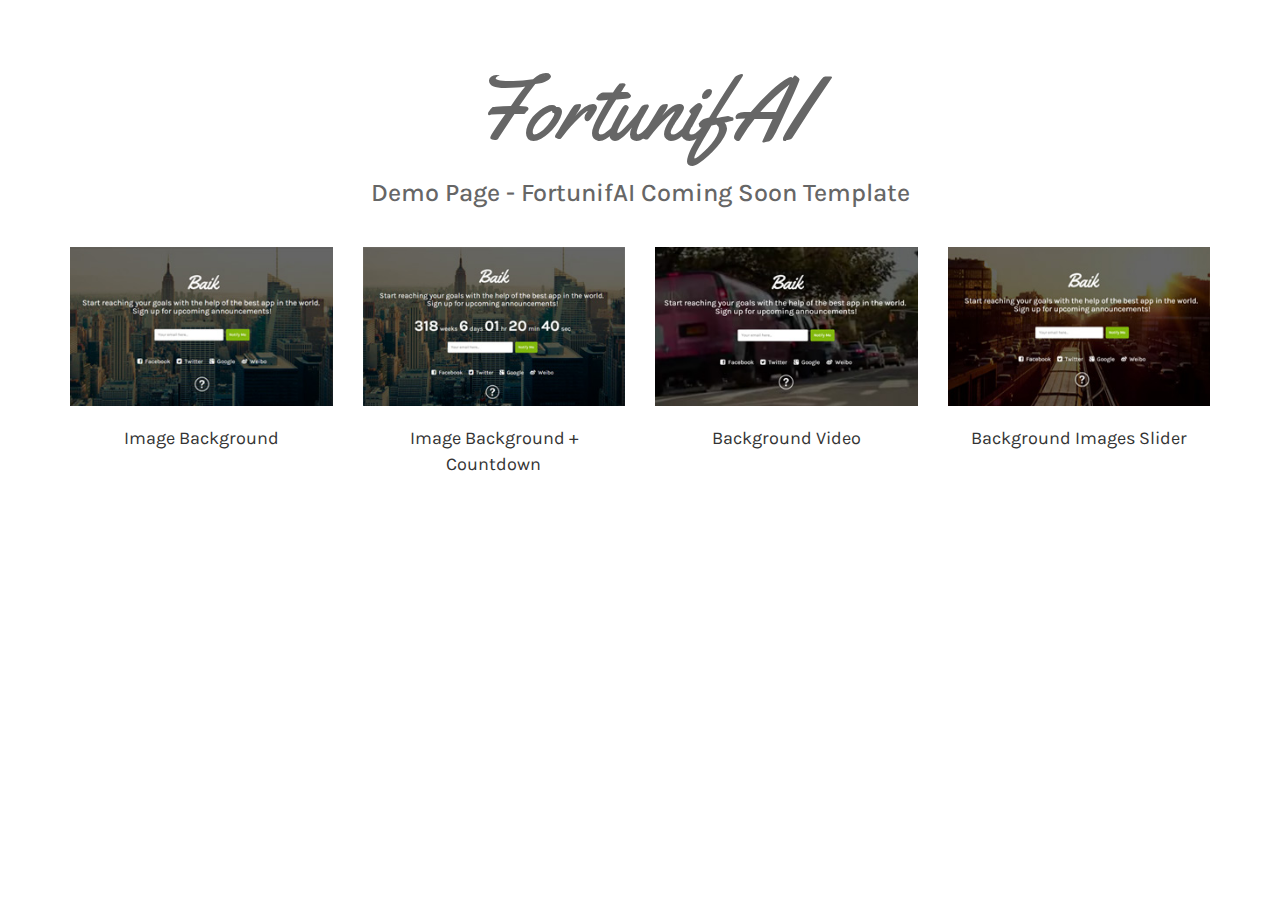
<file: choice.html>
<!DOCTYPE html>
<html lang="en">

<head>
    <meta charset="utf-8">
    <meta http-equiv="X-UA-Compatible" content="IE=edge">
    <meta name="viewport" content="width=device-width, initial-scale=1">
    <title>FortunifAI - Coming Soon Template</title>

    <!-- Bootstrap -->
    <link href="css/bootstrap.min.css" rel="stylesheet">

    <!-- HTML5 Shim and Respond.js IE8 support of HTML5 elements and media queries -->
    <!-- WARNING: Respond.js doesn't work if you view the page via file:// -->
    <!--[if lt IE 9]>
      <script src="https://oss.maxcdn.com/html5shiv/3.7.2/html5shiv.min.js"></script>
      <script src="https://oss.maxcdn.com/respond/1.4.2/respond.min.js"></script>
    <![endif]-->

    <!--  Google Font-->
    <link href='http://fonts.googleapis.com/css?family=Yellowtail' rel='stylesheet' type='text/css'>
    <link href='http://fonts.googleapis.com/css?family=Karla:400,700' rel='stylesheet' type='text/css'>

    <style>
        .container img {
            width: 100%;
            display: block;
            margin-bottom: 20px;
        }
        .container {
            font-family: 'Karla', sans-serif;
            font-size: 18px;
        }
        .container h1 {
            color: #666;
            font-family: 'Yellowtail', cursive;
            font-size: 5em;
        }
        .container h2 {
            color: #666;
            font-family: 'Karla', sans-serif;
            font-size: 1.4em;
            margin-bottom: 40px;
        }
    </style>
</head>

<body>

    <br>
    <br>

    <div class="container" style="text-align:center;">
        <div class="row">
            <div class="col-md-12">
                <h1>FortunifAI</h1>
                <h2>Demo Page -  FortunifAI Coming Soon Template</h2> 
            </div>
            <div class="col-md-3">
                <a href="index.html">
                    <img src="1.jpg" alt="">
                </a>
                Image Background
            </div>
            <div class="col-md-3">
                <a href="with-countdown.html">
                    <img src="2.jpg" alt="">
                </a>
                Image Background + Countdown
            </div>
            <div class="col-md-3">
                <a href="with-video.html">
                    <img src="3.jpg" alt="">
                </a>
                Background Video
            </div>
            <div class="col-md-3">
                <a href="with-background-slide.html">
                    <img src="4.jpg" alt="">
                </a>
                Background Images Slider
            </div>
        </div>
    </div>
</body>
</html>
</file>
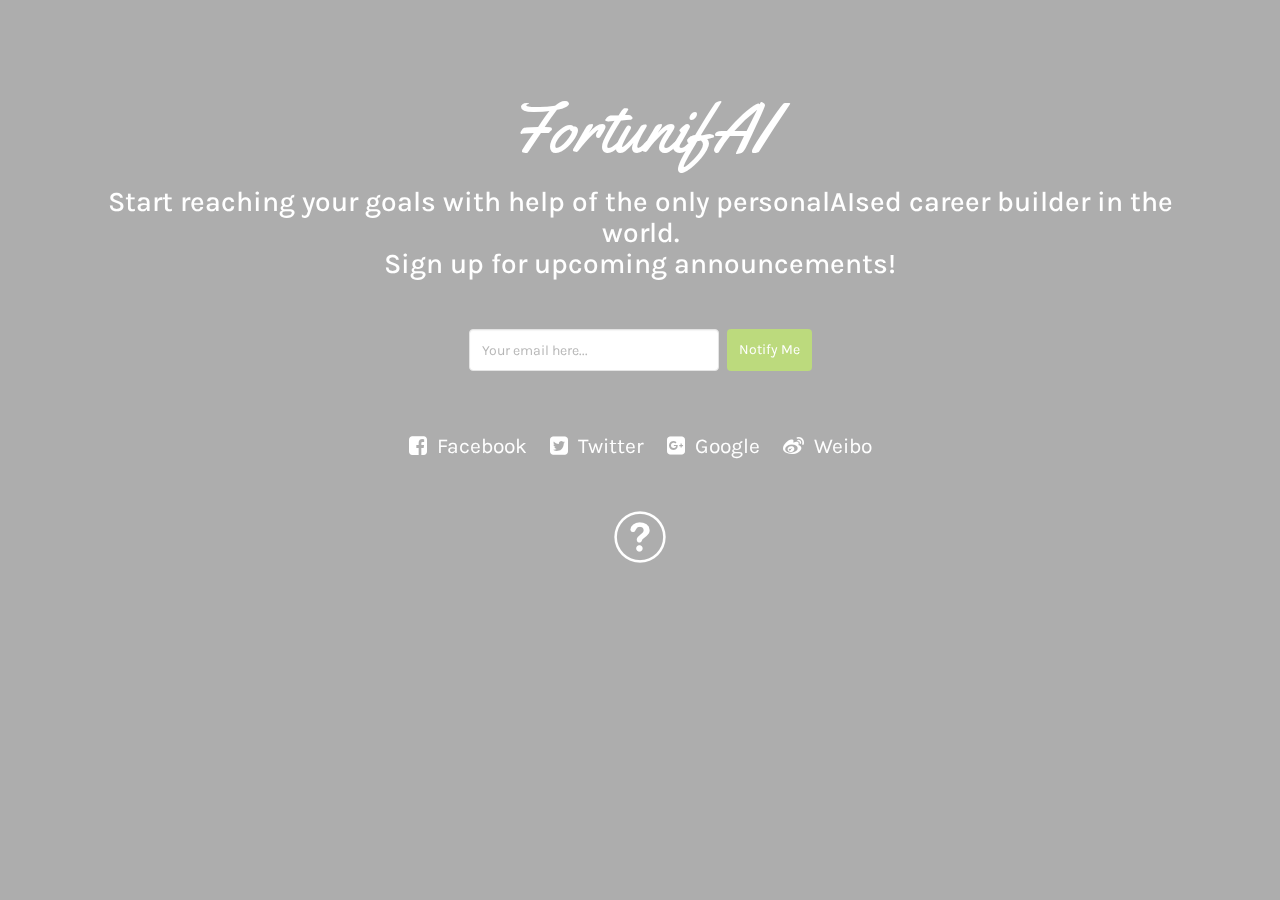
<file: with-background-slide.html>
<!DOCTYPE html>
<html lang="en">

<head>
    <meta charset="utf-8">
    <meta http-equiv="X-UA-Compatible" content="IE=edge">
    <meta name="viewport" content="width=device-width, initial-scale=1">
     <title>FortunifAI - Coming Soon Templates</title>

    <!-- Bootstrap -->
    <link href="css/bootstrap.min.css" rel="stylesheet">

    <!-- Styles-->
    <link href="css/main.css" rel="stylesheet">

    <!-- HTML5 Shim and Respond.js IE8 support of HTML5 elements and media queries -->
    <!-- WARNING: Respond.js doesn't work if you view the page via file:// -->
    <!--[if lt IE 9]>
      <script src="https://oss.maxcdn.com/html5shiv/3.7.2/html5shiv.min.js"></script>
      <script src="https://oss.maxcdn.com/respond/1.4.2/respond.min.js"></script>
    <![endif]-->

    <!--  Font Awesome-->
    <link href="//netdna.bootstrapcdn.com/font-awesome/4.0.3/css/font-awesome.min.css" rel="stylesheet">

    <!--  Google Font-->
    <link href='http://fonts.googleapis.com/css?family=Yellowtail' rel='stylesheet' type='text/css'>
    <link href='http://fonts.googleapis.com/css?family=Karla:400,700' rel='stylesheet' type='text/css'>
</head>

<body>
   <!-- Preloader -->
<div id="preloader">
    <div id="status">&nbsp;</div>
</div>
<!--   background image slider-->
    <ul class="cb-slideshow">
        <li><span>Image 01</span>
        </li>
        <li><span>Image 02</span>
        </li>
        <li><span>Image 03</span>
        </li>
        <li><span>Image 04</span>
        </li>
        <li><span>Image 05</span>
        </li>
        <li><span>Image 06</span>
        </li>
    </ul>
    <div class="main">
        <div class="cover black" data-color="black"></div>
        <div class="content">
            <div class="container">
                <div class="top">
                    <div class="row">
                        <div class="col-md-12">
                            <h1 class="wow swing">FortunifAI</h1> 
                            <h2>Start reaching your goals with help of the only personalAIsed career builder in the world. <br>Sign up for upcoming announcements!</h2>
                        </div>
                    </div>
                    <br>
                    <br>
                    <!----Subscription----->
                    <div class="row">
                        <div class="col-md-4 col-md-offset-4 subscribe">
                            <form class="form-inline" action="sendmail.php" method="post">
                                <div class="form-group">
                                    <label class="sr-only" for="exampleInputEmail2">Email address</label>
                                    <input type="text" name="email" class="form-control email" placeholder="Your email here...">
                                </div>
                                <button type="submit" class="btn btn-notif green">Notify Me</button>
                            </form>
                            <div class="success-message"></div>
                            <div class="error-message"></div>
                        </div>
                    </div>
                    <!----Social Media---->
                    <div class="row socialmedia">
                        <div class="col-md-12">
                            <ul class="wow">
                                <li>
                                    <a href="#"><i class="fa fa-facebook-square"></i>&nbsp;&nbsp;Facebook</a>
                                </li>
                                <li>
                                    <a href="#"><i class="fa fa-twitter-square"></i>&nbsp;&nbsp;Twitter</a>
                                </li>
                                <li>
                                    <a href="#"><i class="fa fa-google-plus-square"></i>&nbsp;&nbsp;Google</a>
                                </li>
                                <li>
                                    <a href="#"><i class="fa fa-weibo"></i>&nbsp;&nbsp;Weibo</a>
                                </li>
                            </ul>
                        </div>
                    </div>
                    <!----Button About---->
                    <div class="row about">
                        <div class="col-md-12">
                            <a href="#" class="open-about">
                                <p class="bt-image-about">
                                    <img src="images/about.png" alt="About">
                                </p>
                            </a>
                        </div>
                    </div>
                </div>
                <!----About---->
                <div class="row about-detail">
                    <div class="col-md-12">
                        <a href="#" class="back">BACK</a>
                        <br>
                        <img src="images/about.png" alt="">
                        <h2>About FortunifAI</h2>
                        <p>Nullam eros mi, mollis in sollicitudin non, tincidunt sed enim. Sed et felis metus, rhoncus ornare nibh. Ut at magna leo. Suspendisse egestas est ac dolor imperdiet pretium. Lorem ipsum dolor sit amet, consectetur adipiscing elit. Nam porttitor, erat sit amet venenatis luctus, augue libero ultrices quam, ut congue nisi risus eu purus. Cras semper consectetur elementum. Nulla vel aliquet libero. Vestibulum eget felis nec purus commodo convallis. Aliquam erat volutpat.</p>
                    </div>
                    <div class="clearfix"></div>
                    <br>
                    <div class="col-md-4">
                        <i class="fa fa-phone"></i>
                        <p class="title">Phone</p>
                        <p>Phone: (111) 000 999</p>
                    </div>
                    <div class="col-md-4">
                        <i class="fa fa-envelope"></i>
                        <p class="title">Email</p>
                        <p>email@example.com</p>
                    </div>
                    <div class="col-md-4">
                        <i class="fa fa-map-marker"></i>
                        <p class="title">Address</p>
                        <p>Kauman Street 30, HH, 265798</p>
                    </div>
                    <div class="clearfix"></div>
                    <div class="col-md-12 copyright">
                        &copy; 2014 FortunifAI
                    </div>
                </div>
            </div>
        </div>
    </div>

     <!-- jQuery (necessary for Bootstrap's JavaScript plugins) -->
    <script src="https://ajax.googleapis.com/ajax/libs/jquery/1.11.1/jquery.min.js"></script>
    <!-- Include all compiled plugins (below), or include individual files as needed -->
    <script src="js/bootstrap.min.js"></script>
    <script src="js/main.js"></script>
    <script src="js/wow.min.js"></script>
    <script>
        new WOW().init();
    </script>
    <!-- Preloader -->
    <script type="text/javascript">
        //<![CDATA[
            $(window).load(function() { // makes sure the whole site is loaded
                $('#status').fadeOut(); // will first fade out the loading animation
                $('#preloader').delay(350).fadeOut('slow'); // will fade out the white DIV that covers the website.
                $('body').delay(350).css({'overflow':'visible'});
            })
        //]]>
    </script>
</body>

</html>
</file>
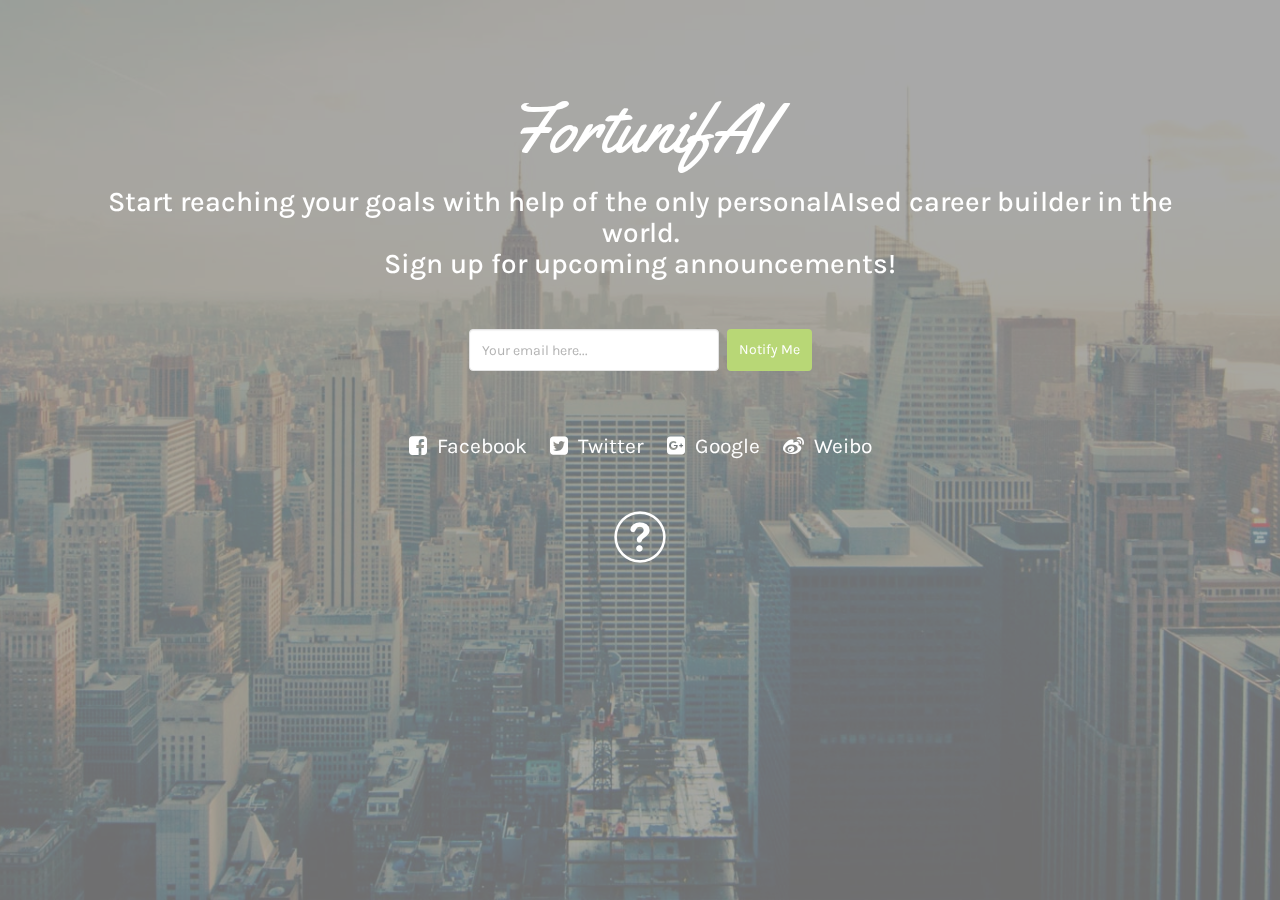
<file: with-countdown.html>
<!DOCTYPE html>
<html lang="en">

<head>
    <meta charset="utf-8">
    <meta http-equiv="X-UA-Compatible" content="IE=edge">
    <meta name="viewport" content="width=device-width, initial-scale=1">
    <title>FortunifAI - Coming Soon Templates</title>

    <!-- Bootstrap -->
    <link href="css/bootstrap.min.css" rel="stylesheet">

    <!-- Styles-->
    <link href="css/main.css" rel="stylesheet">

    <!-- HTML5 Shim and Respond.js IE8 support of HTML5 elements and media queries -->
    <!-- WARNING: Respond.js doesn't work if you view the page via file:// -->
    <!--[if lt IE 9]>
      <script src="https://oss.maxcdn.com/html5shiv/3.7.2/html5shiv.min.js"></script>
      <script src="https://oss.maxcdn.com/respond/1.4.2/respond.min.js"></script>
    <![endif]-->

    <!--  Font Awesome-->
    <link href="//netdna.bootstrapcdn.com/font-awesome/4.0.3/css/font-awesome.min.css" rel="stylesheet">

    <!--  Google Font-->
    <link href='http://fonts.googleapis.com/css?family=Yellowtail' rel='stylesheet' type='text/css'>
    <link href='http://fonts.googleapis.com/css?family=Karla:400,700' rel='stylesheet' type='text/css'>
</head>

<body>
      <!-- Preloader -->
<div id="preloader">
    <div id="status">&nbsp;</div>
</div>
    <div class="main" style="background-image: url('images/bg.jpg')">
        <div class="cover black" data-color="black"></div>
        <div class="content">
            <div class="container">
                <div class="top">
                    <div class="row">
                        <div class="col-md-12">
                            <h1 class="wow swing">FortunifAI</h1> 
                            <h2>Start reaching your goals with help of the only personalAIsed career builder in the world. <br>Sign up for upcoming announcements!</h2>
                        </div>
                    </div>
                    <br>
                   <div id="getting-started"></div>
                    <br>
                    <!----Subscription----->
                    <div class="row">
                        <div class="col-md-4 col-md-offset-4 subscribe">
                            <form class="form-inline" action="sendmail.php" method="post">
                                <div class="form-group">
                                    <label class="sr-only" for="exampleInputEmail2">Email address</label>
                                    <input type="text" name="email" class="form-control email" placeholder="Your email here...">
                                </div>
                                <button type="submit" class="btn btn-notif green">Notify Me</button>
                            </form>
                            <div class="success-message"></div>
                            <div class="error-message"></div>
                        </div>
                    </div>
                    <!----Social Media---->
                    <div class="row socialmedia">
                        <div class="col-md-12">
                            <ul class="wow">
                                <li>
                                    <a href="#"><i class="fa fa-facebook-square"></i>&nbsp;&nbsp;Facebook</a>
                                </li>
                                <li>
                                    <a href="#"><i class="fa fa-twitter-square"></i>&nbsp;&nbsp;Twitter</a>
                                </li>
                                <li>
                                    <a href="#"><i class="fa fa-google-plus-square"></i>&nbsp;&nbsp;Google</a>
                                </li>
                                <li>
                                    <a href="#"><i class="fa fa-weibo"></i>&nbsp;&nbsp;Weibo</a>
                                </li>
                            </ul>
                        </div>
                    </div>
                    <!----Button About---->
                    <div class="row about">
                        <div class="col-md-12">
                            <a href="#" class="open-about">
                                <p class="bt-image-about">
                                    <img src="images/about.png" alt="About">
                                </p>
                            </a>
                        </div>
                    </div>
                </div>
                <!----About---->
                <div class="row about-detail">
                    <div class="col-md-12">
                        <a href="#" class="back">BACK</a>
                        <br>
                        <img src="images/about.png" alt="">
                        <h2>About FortunifAI</h2>
                        <p>Nullam eros mi, mollis in sollicitudin non, tincidunt sed enim. Sed et felis metus, rhoncus ornare nibh. Ut at magna leo. Suspendisse egestas est ac dolor imperdiet pretium. Lorem ipsum dolor sit amet, consectetur adipiscing elit. Nam porttitor, erat sit amet venenatis luctus, augue libero ultrices quam, ut congue nisi risus eu purus. Cras semper consectetur elementum. Nulla vel aliquet libero. Vestibulum eget felis nec purus commodo convallis. Aliquam erat volutpat.</p>
                    </div>
                    <div class="clearfix"></div>
                    <br>
                    <div class="col-md-4">
                        <i class="fa fa-phone"></i>
                        <p class="title">Phone</p>
                        <p>Phone: (111) 000 999</p>
                    </div>
                    <div class="col-md-4">
                        <i class="fa fa-envelope"></i>
                        <p class="title">Email</p>
                        <p>email@example.com</p>
                    </div>
                    <div class="col-md-4">
                        <i class="fa fa-map-marker"></i>
                        <p class="title">Address</p>
                        <p>Kauman Street 30, HH, 265798</p>
                    </div>
                    <div class="clearfix"></div>
                    <div class="col-md-12 copyright">
                        &copy; 2014 FortunifAI
                    </div>
                </div>
            </div>
        </div>
    </div>
    <!-- jQuery (necessary for Bootstrap's JavaScript plugins) -->
    <script src="https://ajax.googleapis.com/ajax/libs/jquery/1.11.1/jquery.min.js"></script>
    <!-- Include all compiled plugins (below), or include individual files as needed -->
    <script src="js/bootstrap.min.js"></script>
     <script src="js/main.js"></script>
    <script src="js/wow.min.js"></script>
    <script>
        new WOW().init();
    </script>
    <script src="js/jquery.countdown.min.js"></script>
    <script type="text/javascript">
        $('#getting-started').countdown('2020/10/10').on('update.countdown', function (event) {
            var $this = $(this).html(event.strftime('' 
            + '<span>%-w</span> week%!w ' 
            + '<span>%-d</span> day%!d ' 
            + '<span>%H</span> hr ' 
            + '<span>%M</span> min ' 
            + '<span>%S</span> sec'));
        });
    </script>
     <!-- Preloader -->
    <script type="text/javascript">
        //<![CDATA[
            $(window).load(function() { // makes sure the whole site is loaded
                $('#status').fadeOut(); // will first fade out the loading animation
                $('#preloader').delay(350).fadeOut('slow'); // will fade out the white DIV that covers the website.
                $('body').delay(350).css({'overflow':'visible'});
            })
        //]]>
    </script> 
</body>

</html>
</file>
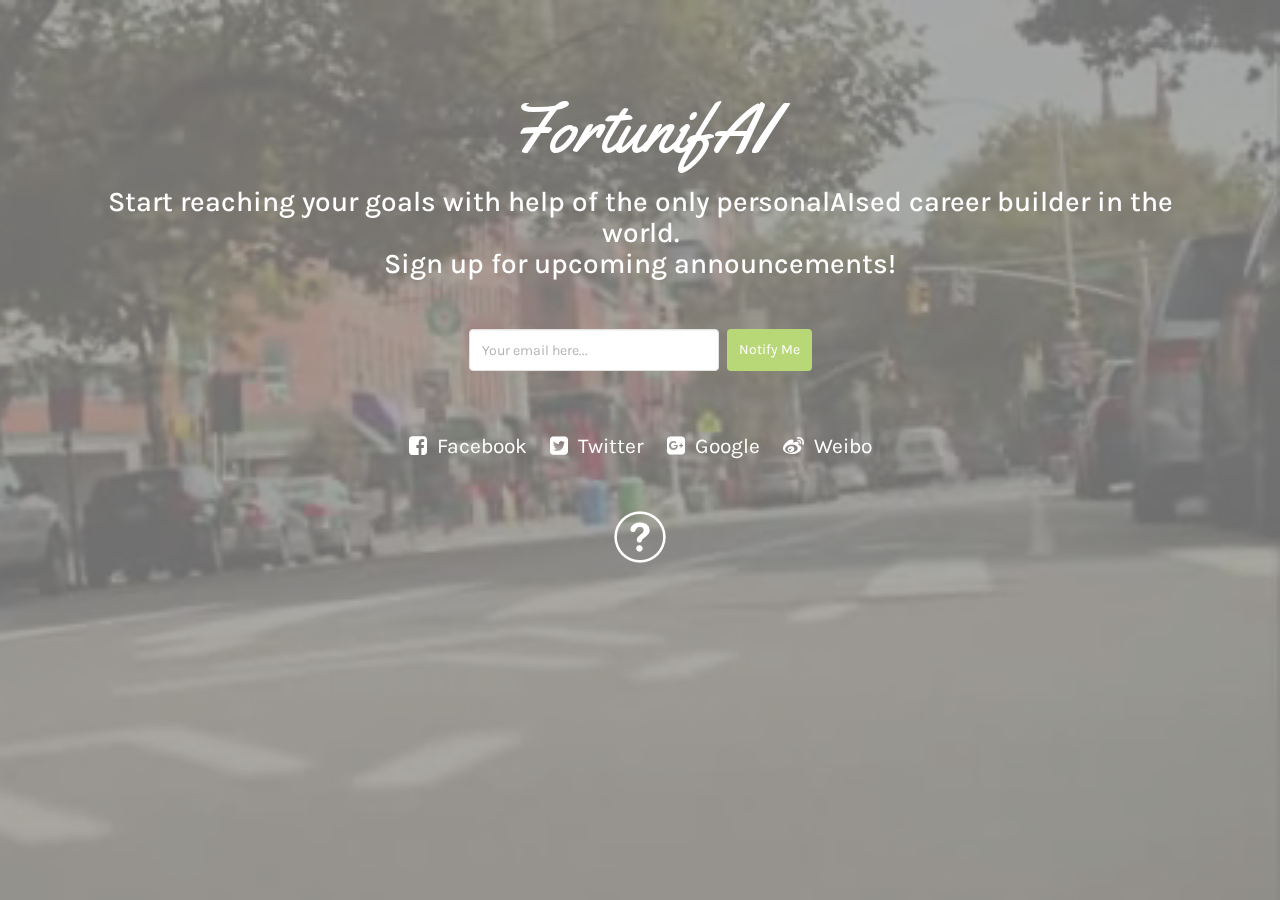
<file: with-video.html>
<!DOCTYPE html>
<html lang="en">

<head>
    <meta charset="utf-8">
    <meta http-equiv="X-UA-Compatible" content="IE=edge">
    <meta name="viewport" content="width=device-width, initial-scale=1">
    <title>FortunifAI - Coming Soon Templates</title>

    <!-- Bootstrap -->
    <link href="css/bootstrap.min.css" rel="stylesheet">

    <!-- Styles-->
    <link href="css/main.css" rel="stylesheet">

    <!-- HTML5 Shim and Respond.js IE8 support of HTML5 elements and media queries -->
    <!-- WARNING: Respond.js doesn't work if you view the page via file:// -->
    <!--[if lt IE 9]>
      <script src="https://oss.maxcdn.com/html5shiv/3.7.2/html5shiv.min.js"></script>
      <script src="https://oss.maxcdn.com/respond/1.4.2/respond.min.js"></script>
    <![endif]-->

    <!--  Font Awesome-->
    <link href="//netdna.bootstrapcdn.com/font-awesome/4.0.3/css/font-awesome.min.css" rel="stylesheet">

    <!--  Google Font-->
    <link href='http://fonts.googleapis.com/css?family=Yellowtail' rel='stylesheet' type='text/css'>
    <link href='http://fonts.googleapis.com/css?family=Karla:400,700' rel='stylesheet' type='text/css'>
</head>

<body>
    <!-- Preloader -->
    <div id="preloader">
        <div id="status">&nbsp;</div>
    </div>
    <div class="main" style="background-image: url('images/bg-video.jpg')">
        <video id="video_background" preload="auto" autoplay="true" loop="loop" muted="muted" volume="0">
            <source src="videos/sample.webm" type="video/webm">
                <source src="videos/sample.mp4" type="video/mp4">
                    Video not supported
        </video>
        <div class="cover black" data-color="black"></div>
        <div class="content">
            <div class="container">
                <div class="top">
                    <div class="row">
                        <div class="col-md-12">
                            <h1 class="wow swing">FortunifAI</h1> 
                            <h2>Start reaching your goals with help of the only personalAIsed career builder in the world. <br>Sign up for upcoming announcements!</h2>
                        </div>
                    </div>
                    <br>
                    <br>
                    <!----Subscription----->
                    <div class="row">
                        <div class="col-md-4 col-md-offset-4 subscribe">
                            <form class="form-inline" action="sendmail.php" method="post">
                                <div class="form-group">
                                    <label class="sr-only" for="exampleInputEmail2">Email address</label>
                                    <input type="text" name="email" class="form-control email" placeholder="Your email here...">
                                </div>
                                <button type="submit" class="btn btn-notif green">Notify Me</button>
                            </form>
                            <div class="success-message"></div>
                            <div class="error-message"></div>
                        </div>
                    </div>
                    <!----Social Media---->
                    <div class="row socialmedia">
                        <div class="col-md-12">
                            <ul class="wow">
                                <li>
                                    <a href="#"><i class="fa fa-facebook-square"></i>&nbsp;&nbsp;Facebook</a>
                                </li>
                                <li>
                                    <a href="#"><i class="fa fa-twitter-square"></i>&nbsp;&nbsp;Twitter</a>
                                </li>
                                <li>
                                    <a href="#"><i class="fa fa-google-plus-square"></i>&nbsp;&nbsp;Google</a>
                                </li>
                                <li>
                                    <a href="#"><i class="fa fa-weibo"></i>&nbsp;&nbsp;Weibo</a>
                                </li>
                            </ul>
                        </div>
                    </div>
                    <!----Button About---->
                    <div class="row about">
                        <div class="col-md-12">
                            <a href="#" class="open-about">
                                <p class="bt-image-about">
                                    <img src="images/about.png" alt="About">
                                </p>
                            </a>
                        </div>
                    </div>
                </div>
                <!----About---->
                <div class="row about-detail">
                    <div class="col-md-12">
                        <a href="#" class="back">BACK</a>
                        <br>
                        <img src="images/about.png" alt="">
                        <h2>About FortunifAI</h2>
                        <p>Nullam eros mi, mollis in sollicitudin non, tincidunt sed enim. Sed et felis metus, rhoncus ornare nibh. Ut at magna leo. Suspendisse egestas est ac dolor imperdiet pretium. Lorem ipsum dolor sit amet, consectetur adipiscing elit. Nam porttitor, erat sit amet venenatis luctus, augue libero ultrices quam, ut congue nisi risus eu purus. Cras semper consectetur elementum. Nulla vel aliquet libero. Vestibulum eget felis nec purus commodo convallis. Aliquam erat volutpat.</p>
                    </div>
                    <div class="clearfix"></div>
                    <br>
                    <div class="col-md-4">
                        <i class="fa fa-phone"></i>
                        <p class="title">Phone</p>
                        <p>Phone: (111) 000 999</p>
                    </div>
                    <div class="col-md-4">
                        <i class="fa fa-envelope"></i>
                        <p class="title">Email</p>
                        <p>email@example.com</p>
                    </div>
                    <div class="col-md-4">
                        <i class="fa fa-map-marker"></i>
                        <p class="title">Address</p>
                        <p>Kauman Street 30, HH, 265798</p>
                    </div>
                    <div class="clearfix"></div>
                    <div class="col-md-12 copyright">
                        &copy; 2014 FortunifAI
                    </div>
                </div>
            </div>
        </div>
    </div>
    <!-- jQuery (necessary for Bootstrap's JavaScript plugins) -->
    <script src="https://ajax.googleapis.com/ajax/libs/jquery/1.11.1/jquery.min.js"></script>
    <!-- Include all compiled plugins (below), or include individual files as needed -->
    <script src="js/bootstrap.min.js"></script>
    <script src="js/main.js"></script>
    <script src="js/wow.min.js"></script>
    <script>
        new WOW().init();
    </script>
    <!-- Preloader -->
    <script type="text/javascript">
        //<![CDATA[
        $(window).load(function () { // makes sure the whole site is loaded
            $('#status').fadeOut(); // will first fade out the loading animation
            $('#preloader').delay(350).fadeOut('slow'); // will fade out the white DIV that covers the website.
            $('body').delay(350).css({
                'overflow': 'visible'
            });
        })
         //]]>
    </script>
</body>

</html>
</file>
<file: css/main.css>
/* FortunifAI 1.0.0 - 8/2014 copyright (c) templatesuper.com | @templatesuper */

body {
    font-family: 'Karla', sans-serif;
}
.main {
    background-position: center center;
    background-size: cover;
    height: auto;
    left: 0;
    min-height: 100%;
    min-width: 100%;
    position: absolute;
    top: 0;
    width: auto;
}
#video_background {
    position: fixed;
    top: 0px;
    right: 0px;
    min-width: 100%;
    min-height: 100%;
    width: auto;
    height: auto;
    z-index: 1;
    overflow: hidden;
    background-image: url('../images/bg.jpg');
    background-position: center center;
    background-size: cover;
}
.cover {
    position: fixed;
    opacity: 1;
    background-color: rgba(0, 0, 0, .6);
    left: 0px;
    top: 0px;
    width: 100%;
    height: 100%;
    z-index: 1;
}
.cover.black {
    background-color: rgba(0, 0, 0, .6);
}
.content {
    position: relative;
    z-index: 2;
    text-align: center;
    padding-top: 70px;
    color: #fff;
}
.content h1 {
    color: #fff;
    font-family: 'Yellowtail', cursive;
    font-size: 5em;
}
.content h2 {
    color: #fff;
    font-size: 2em;
}

.content .form-group {
    width: 250px;
}
.content .form-control {
    width: 100%;
}
.email {
    height: 42px;
}
/*----Button----*/

.btn:hover,
.btn:focus {
    color: #fff;
}
.btn-notif {
    height: 42px;
    margin-left: 5px;
    border: 0;
    color: #fff;
}

.orange {
    color: #f17105;
}
/*Green*/

.green {
    background: #82b90d;
}
.green:hover,
.green:active,
.green:focus {
    background: #6f9d0c;
    color: #fff;
}
/*Red*/

.red {
    background: #dd0d34;
}
.red:hover,
.red:active,
.red:focus {
    background: #c0092b;
    color: #fff;
}
/*Yellow*/

.yellow {
    background: #ffe505;
    color: #666 !important;
}
.yellow:hover,
.yellow:active,
.yellow:focus {
    background: #f4da00;
    color: #666;
}
/*Blue*/

.blue {
    background: #1171de;
}
.blue:hover,
.blue:active,
.blue:focus {
    background: #0e62c0;
    color: #fff;
}
/*Blue*/

.pink {
    background: #f8119e;
}
.pink:hover,
.pink:active,
.pink:focus {
    background: #e51092;
    color: #fff;
}
/*----Info Message----*/

.success-message,
.error-message {
    padding-top: 10px;
}
/*----Social Media----*/

.socialmedia {
    margin-top: 50px;
}
.socialmedia li {
    display: inline-block;
    padding: 10px;
    font-size: 1.5em;
}
.socialmedia ul {
    padding-left: 0;
}
.socialmedia li a {
    color: #fff;
}
.socialmedia li a:hover {
    text-decoration: none;
    opacity: 0.9;
}
#getting-started {
    font-size: 1.7em;
    font-weight: normal;
}
#getting-started span {
    font-weight: bold;
    font-size: 2.4em;
}


body {
    overflow: hidden;
}

/* Preloader */
body {
    overflow: hidden;
}

/* Preloader */
#preloader {
    position: fixed;
    top:0;
    left:0;
    right:0;
    bottom:0;
    background-color:#fff; /* change if the mask should have another color then white */
    z-index:99; /* makes sure it stays on top */
}

#status {
    width:200px;
    height:200px;
    position:absolute;
    left:50%; /* centers the loading animation horizontally one the screen */
    top:50%; /* centers the loading animation vertically one the screen */
    background-image:url(../images/load.png); /* path to your loading animation */
    background-repeat:no-repeat;
    background-position:center;
    margin:-100px 0 0 -100px; /* is width and height divided by two */
}

/*----Custom Media Queries----*/

@media only screen and (min-width: 992px) and (max-width: 1199px) {
    .content .form-group {
        width: 180px;
    }
}
@media only screen and (max-width: 768px) {
    .content .form-group {
        width: 100%;
    }
    .btn-notif {
        width: 100%;
        margin-left: 0;
    }
    .content h1 {
        font-size: 4.4em;
    }
    .content h2 {
        font-size: 1.7em;
    }
    .socialmedia li {
        font-size: 1.3em;
    }
}
@media screen and (max-width: 1140px) {
    .cb-slideshow li div h3 {
        font-size: 100px
    }
}
@media screen and (max-width: 600px) {
    .cb-slideshow li div h3 {
        font-size: 50px
    }
}
.cb-slideshow {
    position: fixed;
    width: 100%;
    height: 100%;
    top: 0px;
    left: 0px;
    z-index: 0;
}
.cb-slideshow li span {
    width: 100%;
    height: 100%;
    position: absolute;
    top: 0px;
    left: 0px;
    color: transparent;
    background-size: cover;
    background-position: 50% 50%;
    background-repeat: none;
    opacity: 0;
    z-index: 0;
    -webkit-backface-visibility: hidden;
    -webkit-animation: imageAnimation 36s linear infinite 0s;
    -moz-animation: imageAnimation 36s linear infinite 0s;
    -o-animation: imageAnimation 36s linear infinite 0s;
    -ms-animation: imageAnimation 36s linear infinite 0s;
    animation: imageAnimation 36s linear infinite 0s;
}
.cb-slideshow li {
    list-style: none;
}
.cb-slideshow li:nth-child(1) span {
    background-image: url(../images/1.jpg)
}
.cb-slideshow li:nth-child(2) span {
    background-image: url(../images/2.jpg);
    -webkit-animation-delay: 4s;
    -moz-animation-delay: 4s;
    -o-animation-delay: 4s;
    -ms-animation-delay: 4s;
    animation-delay: 4s;
}
.cb-slideshow li:nth-child(3) span {
    background-image: url(../images/3.jpg);
    -webkit-animation-delay: 8s;
    -moz-animation-delay: 8s;
    -o-animation-delay: 8s;
    -ms-animation-delay: 8s;
    animation-delay: 8s;
}
.cb-slideshow li:nth-child(4) span {
    background-image: url(../images/4.jpg);
    -webkit-animation-delay: 12s;
    -moz-animation-delay: 12s;
    -o-animation-delay: 12s;
    -ms-animation-delay: 12s;
    animation-delay: 12s;
}
.cb-slideshow li:nth-child(5) span {
    background-image: url(../images/5.jpg);
    -webkit-animation-delay: 16s;
    -moz-animation-delay: 16s;
    -o-animation-delay: 16s;
    -ms-animation-delay: 16s;
    animation-delay: 16s;
}
.cb-slideshow li:nth-child(6) span {
    background-image: url(../images/6.jpg);
    -webkit-animation-delay: 20s;
    -moz-animation-delay: 20s;
    -o-animation-delay: 20s;
    -ms-animation-delay: 20s;
    animation-delay: 20s;
}
.cb-slideshow li:nth-child(7) span {
    background-image: url(../images/7.jpg);
    -webkit-animation-delay: 25s;
    -moz-animation-delay: 25s;
    -o-animation-delay: 25s;
    -ms-animation-delay: 25s;
    animation-delay: 25s;
}
.cb-slideshow li:nth-child(8) span {
    background-image: url(../images/8.jpg);
    -webkit-animation-delay: 30s;
    -moz-animation-delay: 30s;
    -o-animation-delay: 30s;
    -ms-animation-delay: 30s;
    animation-delay: 30s;
}
.cb-slideshow li:nth-child(2) div {
    -webkit-animation-delay: 4s;
    -moz-animation-delay: 4s;
    -o-animation-delay: 4s;
    -ms-animation-delay: 4s;
    animation-delay: 4s;
}
.cb-slideshow li:nth-child(3) div {
    -webkit-animation-delay: 8s;
    -moz-animation-delay: 8s;
    -o-animation-delay: 8s;
    -ms-animation-delay: 8s;
    animation-delay: 8s;
}
.cb-slideshow li:nth-child(4) div {
    -webkit-animation-delay: 12s;
    -moz-animation-delay: 12s;
    -o-animation-delay: 12s;
    -ms-animation-delay: 12s;
    animation-delay: 12s;
}
.cb-slideshow li:nth-child(5) div {
    -webkit-animation-delay: 16s;
    -moz-animation-delay: 16s;
    -o-animation-delay: 16s;
    -ms-animation-delay: 16s;
    animation-delay: 16s;
}
.cb-slideshow li:nth-child(6) div {
    -webkit-animation-delay: 20s;
    -moz-animation-delay: 20s;
    -o-animation-delay: 20s;
    -ms-animation-delay: 20s;
    animation-delay: 20s;
}
.cb-slideshow li:nth-child(7) div {
    -webkit-animation-delay: 25s;
    -moz-animation-delay: 25s;
    -o-animation-delay: 25s;
    -ms-animation-delay: 25s;
    animation-delay: 25s;
}
.cb-slideshow li:nth-child(8) div {
    -webkit-animation-delay: 30s;
    -moz-animation-delay: 30s;
    -o-animation-delay: 30s;
    -ms-animation-delay: 30s;
    animation-delay: 30s;
}
/* Animation for the slideshow images */

@-webkit-keyframes imageAnimation {
    0% {
        opacity: 0;
        -webkit-animation-timing-function: ease-in;
    }
    8% {
        opacity: 1;
        -webkit-transform: scale(1.05);
        -webkit-animation-timing-function: ease-out;
    }
    17% {
        opacity: 1;
        -webkit-transform: scale(1.1);
    }
    25% {
        opacity: 0;
        -webkit-transform: scale(1.1);
    }
    100% {
        opacity: 0
    }
}
@-moz-keyframes imageAnimation {
    0% {
        opacity: 0;
        -moz-animation-timing-function: ease-in;
    }
    8% {
        opacity: 1;
        -moz-transform: scale(1.05);
        -moz-animation-timing-function: ease-out;
    }
    17% {
        opacity: 1;
        -moz-transform: scale(1.1);
    }
    25% {
        opacity: 0;
        -moz-transform: scale(1.1);
    }
    100% {
        opacity: 0
    }
}
@-o-keyframes imageAnimation {
    0% {
        opacity: 0;
        -o-animation-timing-function: ease-in;
    }
    8% {
        opacity: 1;
        -o-transform: scale(1.05);
        -o-animation-timing-function: ease-out;
    }
    17% {
        opacity: 1;
        -o-transform: scale(1.1);
    }
    25% {
        opacity: 0;
        -o-transform: scale(1.1);
    }
    100% {
        opacity: 0
    }
}
@-ms-keyframes imageAnimation {
    0% {
        opacity: 0;
        -ms-animation-timing-function: ease-in;
    }
    8% {
        opacity: 1;
        -ms-transform: scale(1.05);
        -ms-animation-timing-function: ease-out;
    }
    17% {
        opacity: 1;
        -ms-transform: scale(1.1);
    }
    25% {
        opacity: 0;
        -ms-transform: scale(1.1);
    }
    100% {
        opacity: 0
    }
}
@keyframes imageAnimation {
    0% {
        opacity: 0;
        animation-timing-function: ease-in;
    }
    8% {
        opacity: 1;
        transform: scale(1.05);
        animation-timing-function: ease-out;
    }
    17% {
        opacity: 1;
        transform: scale(1.1);
    }
    25% {
        opacity: 0;
        transform: scale(1.1);
    }
    100% {
        opacity: 0
    }
}
/* Show at least something when animations not supported */

.no-cssanimations .cb-slideshow li span {
    opacity: 1;
}
/*----About Section----*/

.about {
    padding-top: 30px;
}
.about-detail {
    display: none;
}
.about-detail p {
    font-size: 18px;
}
.about-detail h2 {
    font-size: 2.5em;
}
.about-detail i {
    font-size: 17px;
}
.about-detail .title {
    font-weight: bold;
    font-size: 21px;
}
.copyright {
    font-size: 16px;
    margin-top: 80px;
}
.back {
    display: inline-block;
    margin-bottom: 20px;
    color: #fff;
}
.back:hover {
    color: #fff;
}
/* Boucing Arrow Animation */

@keyframes arrowbounce {
    from {
        -webkit-transform: translateY(0);
        -moz-transform: translateY(0);
        transform: translateY(0);
    }
    to {
        -webkit-transform: translateY(-20px);
        -moz-transform: translateY(-20px);
        transform: translateY(-20px);
    }
}
@-moz-keyframes arrowbounce {
    /* Firefox */
    from {
        -webkit-transform: translateY(0);
        -moz-transform: translateY(0);
        transform: translateY(0);
    }
    to {
        -webkit-transform: translateY(-20px);
        -moz-transform: translateY(-20px);
        transform: translateY(-20px);
    }
}
@-webkit-keyframes arrowbounce {
    /* Safari and Chrome */
    from {
        -webkit-transform: translateY(0);
        -moz-transform: translateY(0);
        transform: translateY(0);
    }
    to {
        -webkit-transform: translateY(-20px);
        -moz-transform: translateY(-20px);
        transform: translateY(-20px);
    }
}
@-o-keyframes arrowbounce {
    /* Opera */
    from {
        -webkit-transform: translateY(0);
        -moz-transform: translateY(0);
        transform: translateY(0);
    }
    to {
        -webkit-transform: translateY(-20px);
        -moz-transform: translateY(-20px);
        transform: translateY(-20px);
    }
}
.bt-image-about img {
    animation: arrowbounce 1s alternate infinite;
    -moz-animation: arrowbounce 1s alternate infinite;
    /* Firefox */
    -webkit-animation: arrowbounce 1s alternate infinite;
    /* Safari and Chrome */
    -o-animation: arrowbounce 1s alternate infinite;
    /* Opera */
}
</file>
